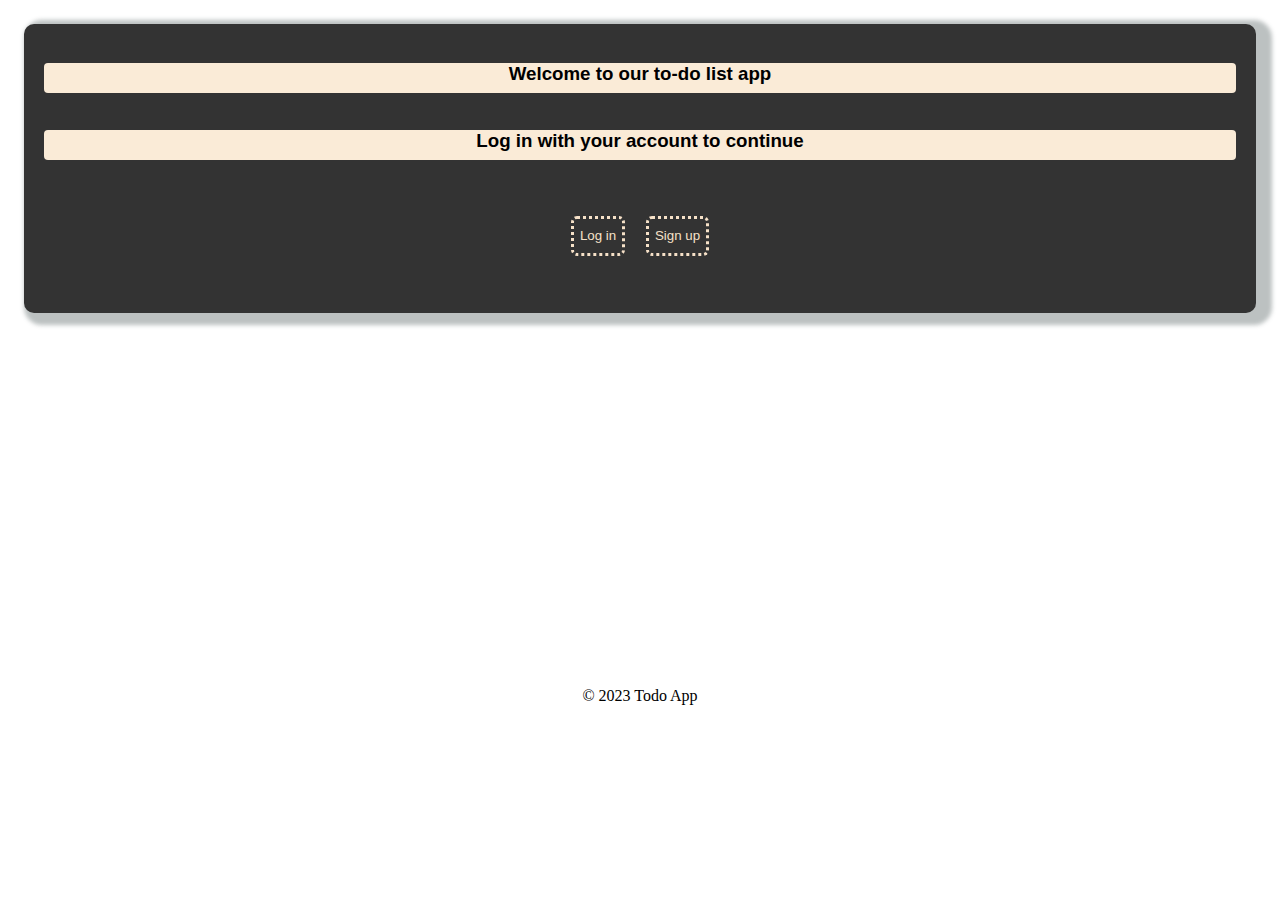
<file: index.html>
<!DOCTYPE html>
<html lang="en">
<head>
  <title>To-do App</title>
  <link rel="stylesheet" href="style1.css"> 
</head>
<body>
  <main>
    <div class="center">
      
      <h3>Welcome to our to-do list app</h3>
      <h3>Log in with your account to continue</h3>
        <div class="choice">
          <button class="button" onclick="window.location.href='login.php'">Log in</button>
          &nbsp&nbsp&nbsp&nbsp
          <button class="button" onclick="window.location.href='signup.html'">Sign up</button>
        </div>
      </div>
  </main>
  
  <footer>
    <p>&copy; 2023 Todo App</p>
  </footer>
</body>
</html>
</file>
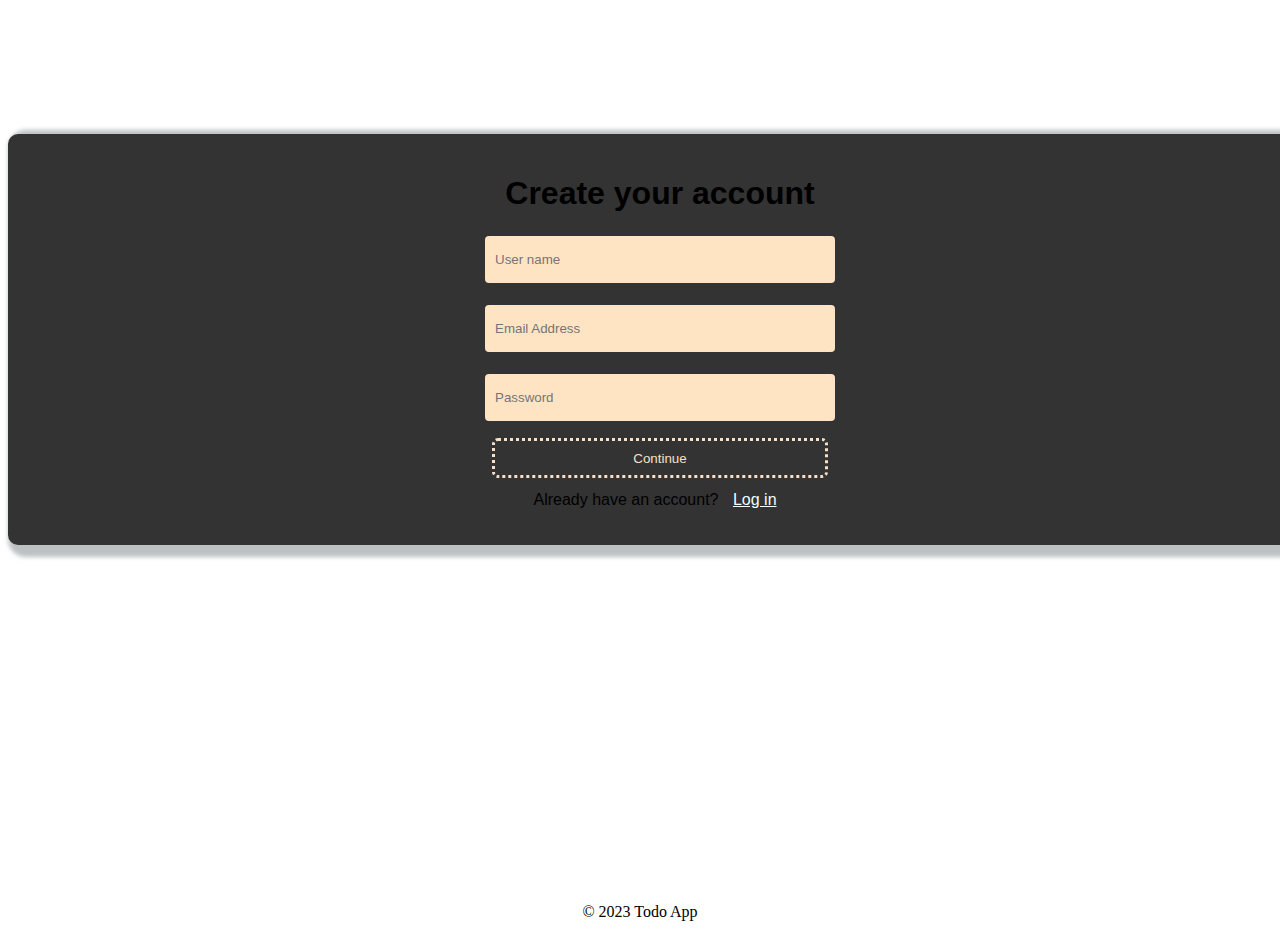
<file: signup.html>
<!DOCTYPE html>
<html>
<head>
  <title>Signup Page</title>
  <link rel="stylesheet" href="style1.css">
</head>
<body>
    <br><br><br><br><br><br><br>
    <div class="center">
        <h1>Create your account</h1>

        <form action="signup.php" method="POST">

            <input type="username" id="username" name="username" required placeholder="User name"><br><br>
    
            <input type="email" id="email" name="email" required placeholder="Email Address"><br><br>
    
            <input type="password" id="password" name="password" required placeholder="Password"><br><br>

            <input type="submit" value="Continue" class="button">
            
            <p>Already have an account? <a href="login.php">Log in</a></p>

        </form>
    </div>
    <footer>
        <p>&copy; 2023 Todo App</p>
    </footer>
</body>
</html>
</file>
<file: style1.css>
.center {
    width: 100%;
    text-align: center;
    font-family: Arial, sans-serif;
    padding: 20px;
    background-color: #333;
    border-radius: 10px;
    box-shadow: 8px 4px 4px 8px rgba(87, 101, 99, 0.4);
    display: flex;
    flex-direction: column;
    justify-content: center;
    align-content: center;
}
input {
    padding: 10px;
    width:330px;
    border: 2px solid #333;
    border-radius: 6px;
    height: 27px;
    background-color: bisque;
}
.choice{
    padding: 40px;

}
.button {
    background-color: #333;
    border: none;
    color: white;
    height: 34px;
    color: rgb(246, 225, 200);
    border-radius: 3px;
    outline: dotted;
}
main {
    display: flex;
    flex-wrap: wrap;
    justify-content: center;
    align-content: center;
    padding: 1rem;
}
footer p{
    height: 40vh;
    display: flex;
    justify-content: center;
    align-items: flex-end;
}
h3{
    background-color: antiquewhite;
    border-radius: 4px;
    height: 30px;
}
form a{
    color: azure;
    padding: 10px;
}
</file>
